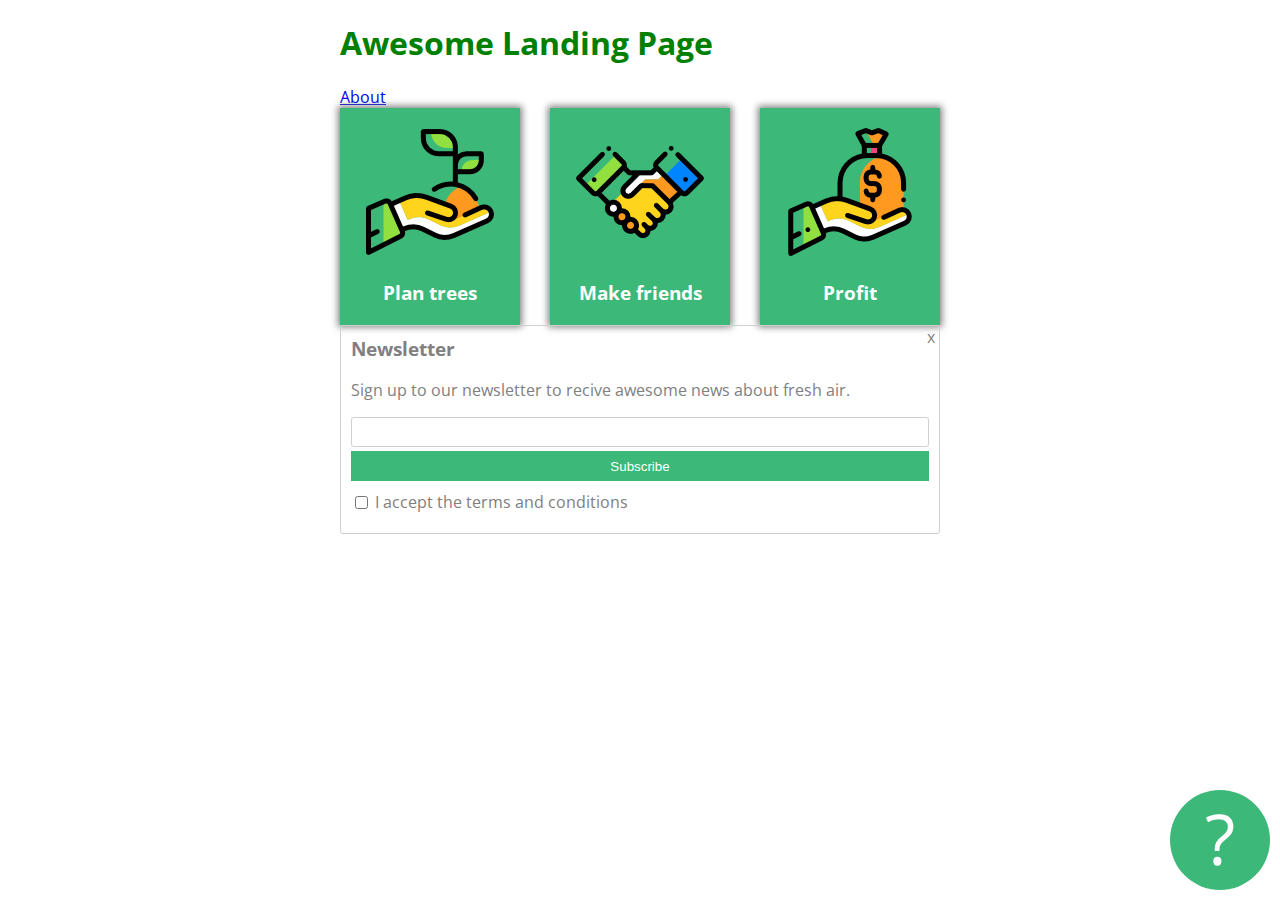
<file: index.html>
<!DOCTYPE html>
<html lang="en" >
<head>
  <meta charset="UTF-8">
  <title>CodePen - awesome landing page</title>
  <link rel="preconnect" href="https://fonts.googleapis.com">
<link rel="preconnect" href="https://fonts.gstatic.com" crossorigin>
<link href="https://fonts.googleapis.com/css2?family=Open+Sans&display=swap" rel="stylesheet"> <link rel="stylesheet" href="./style.css">

</head>
<body>
<!-- partial:index.partial.html -->
<div class="container">
  <h1>Awesome Landing Page</h1>
  <a href="about.html">About</a>
  <div id="card-holder">
    <div class="card">
      <img                       src="images/tree.png" alt="">
      <h3>Plan trees</h3>
    </div>
    <div class="card">
      <img src="images/deal.png" alt="">
      <h3>Make friends</h3>
    </div>
   <div class="card">
      <img src="images/money.png" alt="">
      <h3>Profit</h3>
    </div>
  </div>
  <div class="newsletter">
    <h3>Newsletter</h3>
    <p>Sign up to our newsletter to         recive awesome news about fresh       air.</p>
    <form>
      <input id="email" type="text">
      <button type="submit">Subscribe</button>
      <input id="terms" type="checkbox">
      <label for="terms">I accept the terms and conditions</label>
    </form>
    <div id="closex">
      x
    </div>
  </div>
  <div id="questionmark">?</div>
</div>
<!-- partial -->
  
</body>
</html>
</file>
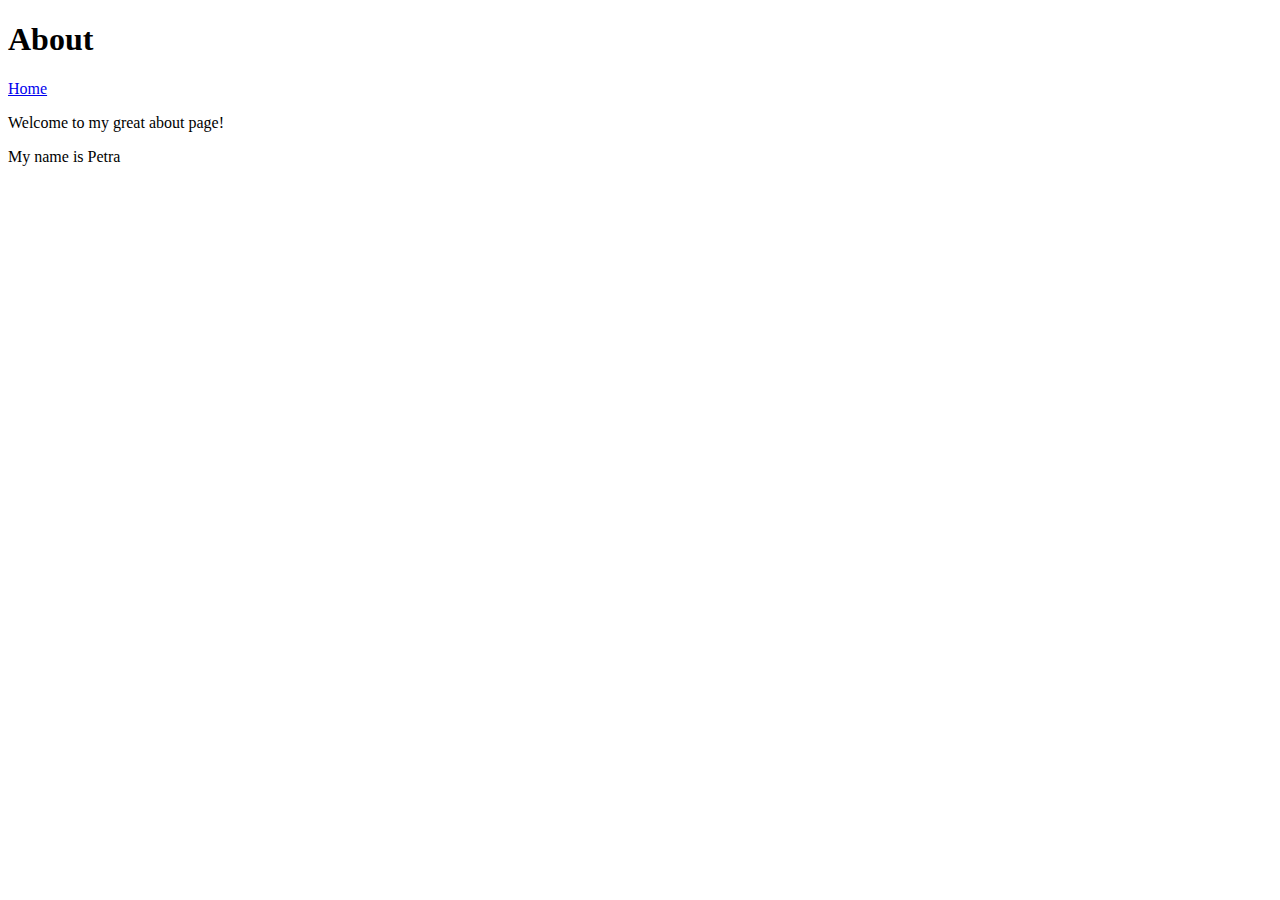
<file: about.html>
<!DOCTYPE html>
<html lang="en">
<head>
    <meta charset="UTF-8">
    <meta http-equiv="X-UA-Compatible" content="IE=edge">
    <meta name="viewport" content="width=device-width, initial-scale=1.0">
    <title>About</title>
</head>
<body>
    <h1>About</h1>
    <a href="index.html">Home</a>
    <p>Welcome to my great about page!</p>
    <p>My name is Petra</p>
</body>
</html>
</file>
<file: style.css>
h1 {
  color:green;
}

.container {
  width: 600px;
  margin-left: auto;
  margin-right: auto;
  font-family: 'Open Sans';
}

.newsletter h3 {
  margin-top: 0;
}

.newsletter {
  color: grey;
  border: solid thin #cfcfcf;
  border-radius: 3px;
  padding: 10px;
  padding-bottom: 20px;
  position: relative;
}
.newsletter button {
  background-color: #3cb878;
  border: none;
  color: white;
  display: block;
  width: 100%;
  height: 30px;
  margin-bottom: 10px;
}

.newsletter input#email {
  display: block;
  width: 100%;
  height: 30px;
  margin-bottom: 4px;
  border: 1px solid #cfcfcf;
  border-radius: 3px;
  
  box-sizing: border-box;
}

.newsletter #terms {
  position: relative;
  top:1px;
}

.newsletter #closex {
  position: absolute;
  top: 0;
  right: 4px;
}

#questionmark {
  background-color: #3cb878;
  width: 100px;
  height: 100px;
  border-radius: 50%;
  color: white;
  font-size: 70px;
  text-align: center;
  
  position: fixed;
  bottom: 10px;
  right: 10px;
}

.card {
  background-color: #3cb878;
  width: 180px;
  text-align: center;
  color: white;
  padding: 20px 0;
  box-shadow: 0px 0px 7px 2px grey;
}

.card h3 {
  margin-bottom: 0;
}

#card-holder {
  display: flex;
  justify-content: space-between;
  align-items: flex-end;
  flex-direction: row;
  flex-wrap: wrap;
}
</file>
